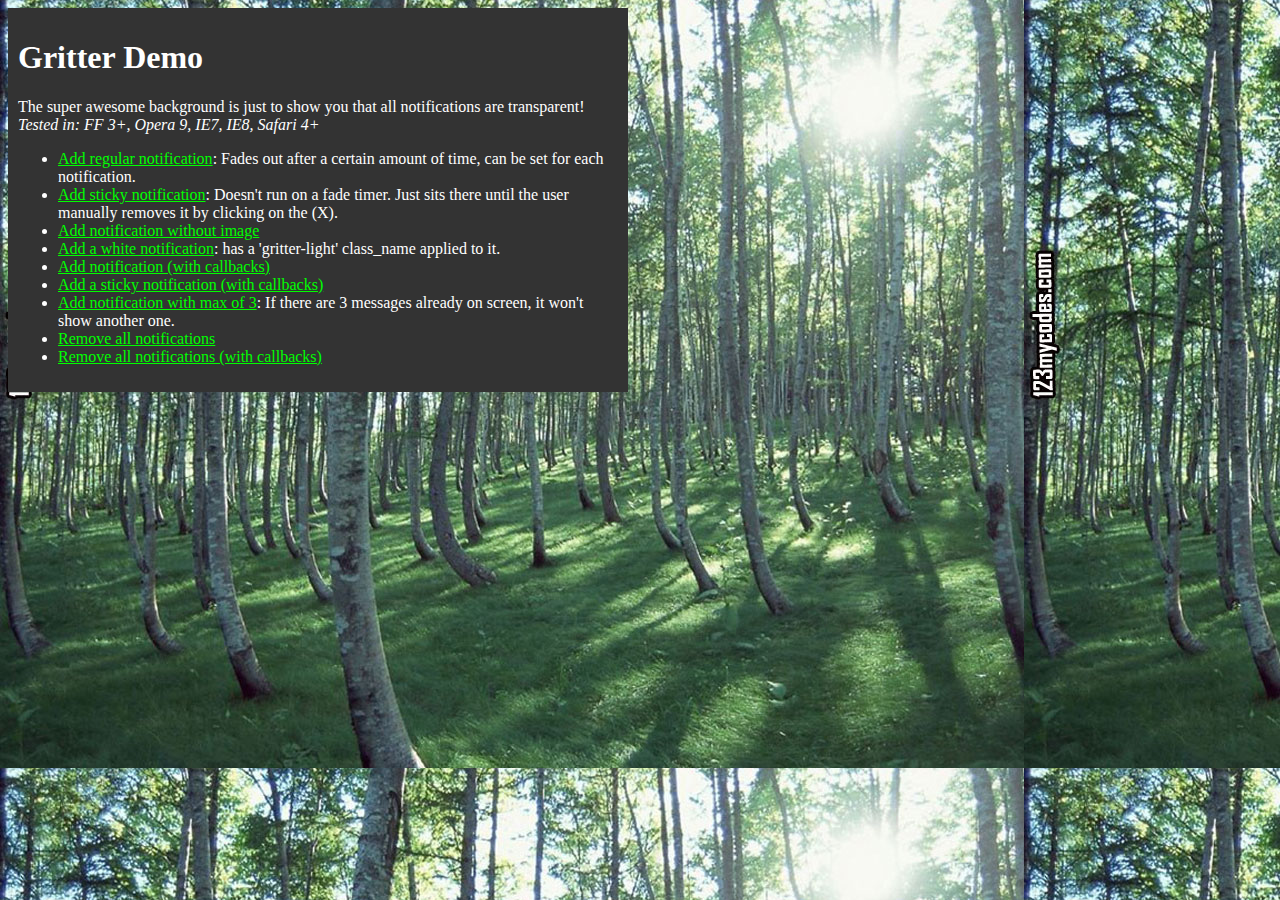
<file: static/components/jquery.gritter/index.html>
<!DOCTYPE html PUBLIC "-//W3C//DTD XHTML 1.0 Transitional//EN" "http://www.w3.org/TR/xhtml1/DTD/xhtml1-transitional.dtd">
<html xmlns="http://www.w3.org/1999/xhtml">
<head>
<title>Gritter demo for jQuery - boedesign.com</title>
<meta http-equiv="Content-Type" content="text/html; charset=utf-8" />
<link rel="stylesheet" type="text/css" href="css/jquery.gritter.css" />
<script type="text/javascript" src="http://www.google.com/jsapi"></script>
<script type="text/javascript">google.load('jquery', '1.7.1');</script>
<script type="text/javascript" src="js/jquery.gritter.js"></script>
<style type="text/css">
	body {
		background:#222 url(images/trees.jpg);
		color:#fff;
	}
	a {
		color:#00ff00;
	}
	#container {
		width:600px;
		background:#333;
		padding:10px;
	}
</style>
</head>


<body>
<div id="container">
	<h1>Gritter Demo</h1>
	<p>
		The super awesome background is just to show you that all notifications are transparent!
		<em>Tested in: FF 3+, Opera 9, IE7, IE8, Safari 4+</em>
	</p>
	<ul>
		<li>
			<a href="#" id="add-regular">Add regular notification</a>: Fades out after a certain amount of time, can be set for each notification.
		</li>
		<li>
			<a href="#" id="add-sticky">Add sticky notification</a>: Doesn't run on a fade timer.  Just sits there until the user manually removes it by clicking on the (X).
		</li>
		<li>
			<a href="#" id="add-without-image">Add notification without image</a>
		</li>
        <li>
            <a href="#" id="add-gritter-light">Add a white notification</a>: has a 'gritter-light' class_name applied to it.
        </li>
		<li>
			<a href="#" id="add-with-callbacks">Add notification (with callbacks)</a>
		</li>
		<li>
			<a href="#" id="add-sticky-with-callbacks">Add a sticky notification (with callbacks)</a>
		</li>
        <li>
            <a href="#" id="add-max">Add notification with max of 3</a>: If there are 3 messages already on screen, it won't show another one.
        </li>
		<li>
			<a href="#" id="remove-all">Remove all notifications</a>
		</li>
		<li>
			<a href="#" id="remove-all-with-callbacks">Remove all notifications (with callbacks)</a>
		</li>
	</ul>
</div>

<script type="text/javascript">

	$(function(){

		// global setting override
        /*
		$.extend($.gritter.options, {
		    class_name: 'gritter-light', // for light notifications (can be added directly to $.gritter.add too)
		    position: 'bottom-left', // possibilities: bottom-left, bottom-right, top-left, top-right
			fade_in_speed: 100, // how fast notifications fade in (string or int)
			fade_out_speed: 100, // how fast the notices fade out
			time: 3000 // hang on the screen for...
		});
        */

		$('#add-sticky').click(function(){

			var unique_id = $.gritter.add({
				// (string | mandatory) the heading of the notification
				title: 'This is a sticky notice!',
				// (string | mandatory) the text inside the notification
				text: 'Lorem ipsum dolor sit amet, consectetur adipiscing elit. Vivamus eget tincidunt velit. Cum sociis natoque penatibus et <a href="#" style="color:#ccc">magnis dis parturient</a> montes, nascetur ridiculus mus.',
				// (string | optional) the image to display on the left
				image: 'http://s3.amazonaws.com/twitter_production/profile_images/132499022/myface_bigger.jpg',
				// (bool | optional) if you want it to fade out on its own or just sit there
				sticky: true,
				// (int | optional) the time you want it to be alive for before fading out
				time: '',
				// (string | optional) the class name you want to apply to that specific message
				class_name: 'my-sticky-class'
			});

			// You can have it return a unique id, this can be used to manually remove it later using
			/*
			setTimeout(function(){

				$.gritter.remove(unique_id, {
					fade: true,
					speed: 'slow'
				});

			}, 6000)
			*/

			return false;

		});

		$('#add-regular').click(function(){

			$.gritter.add({
				// (string | mandatory) the heading of the notification
				title: 'This is a regular notice!',
				// (string | mandatory) the text inside the notification
				text: 'This will fade out after a certain amount of time. Vivamus eget tincidunt velit. Cum sociis natoque penatibus et <a href="#" style="color:#ccc">magnis dis parturient</a> montes, nascetur ridiculus mus.',
				// (string | optional) the image to display on the left
				image: 'http://a0.twimg.com/profile_images/59268975/jquery_avatar_bigger.png',
				// (bool | optional) if you want it to fade out on its own or just sit there
				sticky: false,
				// (int | optional) the time you want it to be alive for before fading out
				time: ''
			});

			return false;

		});

        $('#add-max').click(function(){

            $.gritter.add({
                // (string | mandatory) the heading of the notification
                title: 'This is a notice with a max of 3 on screen at one time!',
                // (string | mandatory) the text inside the notification
                text: 'This will fade out after a certain amount of time. Vivamus eget tincidunt velit. Cum sociis natoque penatibus et <a href="#" style="color:#ccc">magnis dis parturient</a> montes, nascetur ridiculus mus.',
                // (string | optional) the image to display on the left
                image: 'http://a0.twimg.com/profile_images/59268975/jquery_avatar_bigger.png',
                // (bool | optional) if you want it to fade out on its own or just sit there
                sticky: false,
                // (function) before the gritter notice is opened
                before_open: function(){
                    if($('.gritter-item-wrapper').length == 3)
                    {
                        // Returning false prevents a new gritter from opening
                        return false;
                    }
                }
            });

            return false;

        });

		$('#add-without-image').click(function(){

			$.gritter.add({
				// (string | mandatory) the heading of the notification
				title: 'This is a notice without an image!',
				// (string | mandatory) the text inside the notification
				text: 'This will fade out after a certain amount of time. Vivamus eget tincidunt velit. Cum sociis natoque penatibus et <a href="#" style="color:#ccc">magnis dis parturient</a> montes, nascetur ridiculus mus.'
			});

			return false;
		});

        $('#add-gritter-light').click(function(){

            $.gritter.add({
                // (string | mandatory) the heading of the notification
                title: 'This is a light notification',
                // (string | mandatory) the text inside the notification
                text: 'Just add a "gritter-light" class_name to your $.gritter.add or globally to $.gritter.options.class_name',
                class_name: 'gritter-light'
            });

            return false;
        });

		$('#add-with-callbacks').click(function(){

			$.gritter.add({
				// (string | mandatory) the heading of the notification
				title: 'This is a notice with callbacks!',
				// (string | mandatory) the text inside the notification
				text: 'The callback is...',
				// (function | optional) function called before it opens
				before_open: function(){
					alert('I am called before it opens');
				},
				// (function | optional) function called after it opens
				after_open: function(e){
					alert("I am called after it opens: \nI am passed the jQuery object for the created Gritter element...\n" + e);
				},
				// (function | optional) function called before it closes
				before_close: function(e, manual_close){
                    var manually = (manual_close) ? 'The "X" was clicked to close me!' : '';
					alert("I am called before it closes: I am passed the jQuery object for the Gritter element... \n" + manually);
				},
				// (function | optional) function called after it closes
				after_close: function(e, manual_close){
                    var manually = (manual_close) ? 'The "X" was clicked to close me!' : '';
					alert('I am called after it closes. ' + manually);
				}
			});

			return false;
		});

		$('#add-sticky-with-callbacks').click(function(){

			$.gritter.add({
				// (string | mandatory) the heading of the notification
				title: 'This is a sticky notice with callbacks!',
				// (string | mandatory) the text inside the notification
				text: 'Sticky sticky notice.. sticky sticky notice...',
				// Stickeh!
				sticky: true,
				// (function | optional) function called before it opens
				before_open: function(){
					alert('I am a sticky called before it opens');
				},
				// (function | optional) function called after it opens
				after_open: function(e){
					alert("I am a sticky called after it opens: \nI am passed the jQuery object for the created Gritter element...\n" + e);
				},
				// (function | optional) function called before it closes
				before_close: function(e){
					alert("I am a sticky called before it closes: I am passed the jQuery object for the Gritter element... \n" + e);
				},
				// (function | optional) function called after it closes
				after_close: function(){
					alert('I am a sticky called after it closes');
				}
			});

			return false;

		});

		$("#remove-all").click(function(){

			$.gritter.removeAll();
			return false;

		});

		$("#remove-all-with-callbacks").click(function(){

			$.gritter.removeAll({
				before_close: function(e){
					alert("I am called before all notifications are closed.  I am passed the jQuery object containing all  of Gritter notifications.\n" + e);
				},
				after_close: function(){
					alert('I am called after everything has been closed.');
				}
			});
			return false;

		});


	});
</script>

</body>
</html>
</file>
